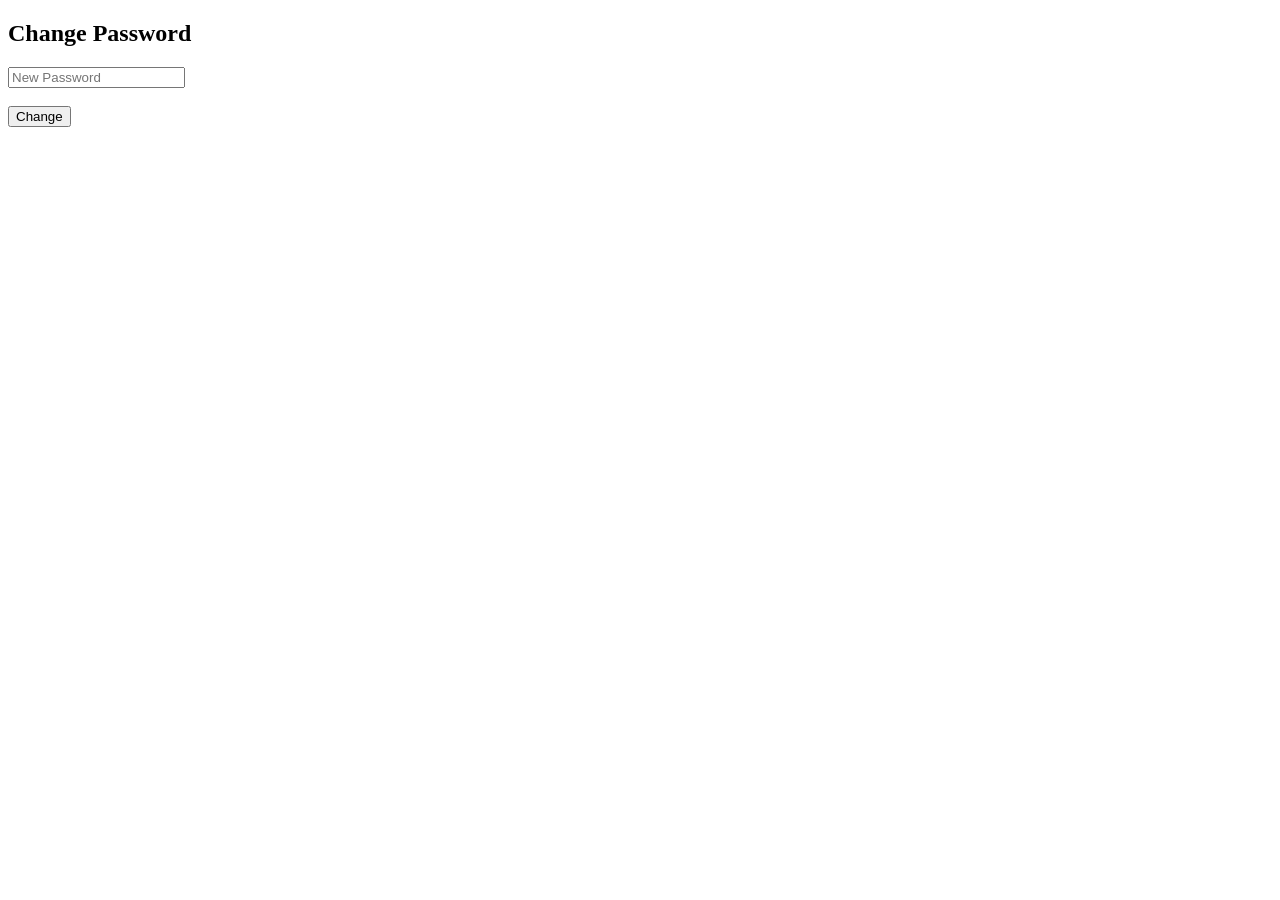
<file: templates/change_password.html>
<!DOCTYPE html>
<html>
<head>
    <title>Change Password</title>
</head>
<body>

<h2>Change Password</h2>

<form method="POST" action="/change-password">
    <input type="password" name="new_password" placeholder="New Password" required><br><br>
    <button type="submit">Change</button>
</form>

</body>
</html>
</file>
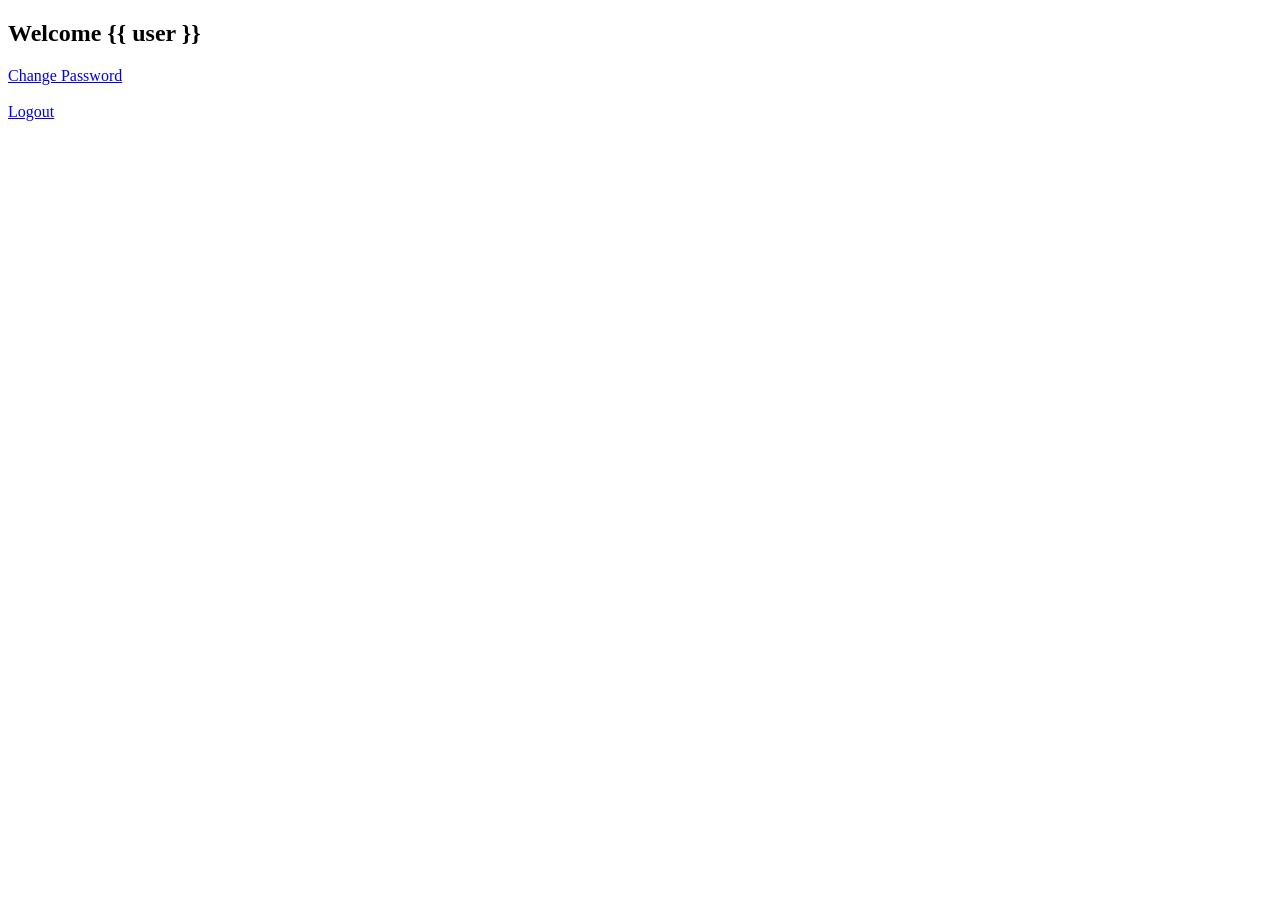
<file: templates/home.html>
<!DOCTYPE html>
<html>
<head>
    <title>Home</title>
</head>
<body>

<h2>Welcome {{ user }}</h2>

<a href="/change-password-page">Change Password</a><br><br>
<a href="/logout">Logout</a>

</body>
</html>
</file>
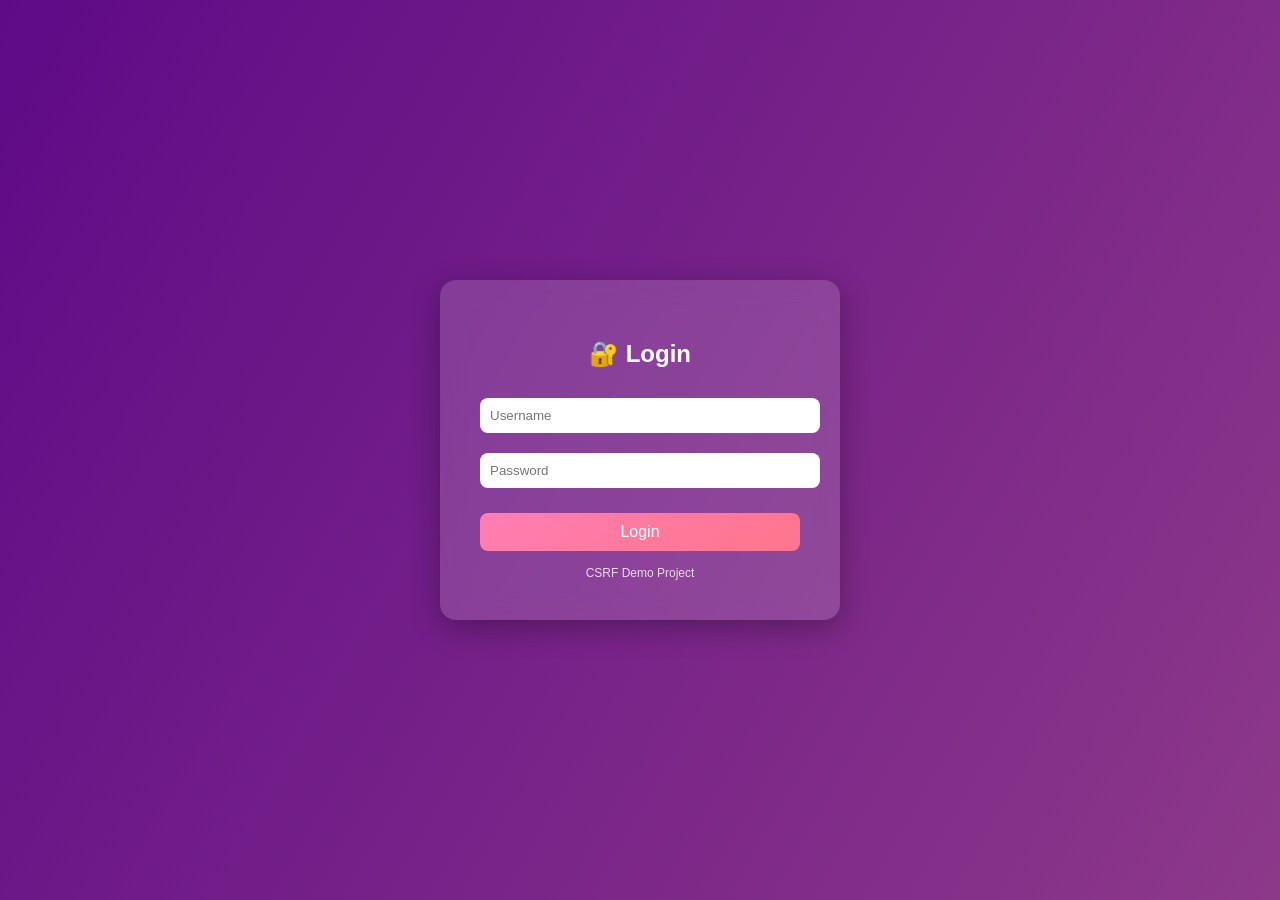
<file: templates/login.html>
<!DOCTYPE html>
<html>
<head>
    <title>Login</title>
    <style>
        body {
            margin: 0;
            height: 100vh;
            font-family: Arial, sans-serif;
            display: flex;
            justify-content: center;
            align-items: center;

            /* 🔥 Stronger gradient */
            background: linear-gradient(120deg, #5f0a87, #a4508b, #2c3eec);
            background-size: 300% 300%;
            animation: gradientMove 8s ease infinite;
        }

        /* ✨ Gradient animation */
        @keyframes gradientMove {
            0% { background-position: 0% 50%; }
            50% { background-position: 100% 50%; }
            100% { background-position: 0% 50%; }
        }

        /* 💎 Glass effect container */
        .login-container {
            background: rgba(255, 255, 255, 0.15);
            backdrop-filter: blur(12px);
            -webkit-backdrop-filter: blur(12px);
            padding: 40px;
            border-radius: 16px;
            box-shadow: 0 8px 30px rgba(0,0,0,0.3);
            width: 320px;
            text-align: center;
            color: white;
        }

        h2 {
            margin-bottom: 20px;
        }

        input {
            width: 100%;
            padding: 10px;
            margin: 10px 0;
            border-radius: 8px;
            border: none;
            outline: none;
        }

        input:focus {
            box-shadow: 0 0 5px #fff;
        }

        button {
            width: 100%;
            padding: 10px;
            margin-top: 15px;
            border: none;
            border-radius: 8px;
            background: linear-gradient(135deg, #ff7eb3, #ff758c);
            color: white;
            font-size: 16px;
            cursor: pointer;
            transition: 0.3s;
        }

        button:hover {
            transform: scale(1.05);
        }

        .footer {
            margin-top: 15px;
            font-size: 12px;
            opacity: 0.8;
        }
    </style>
</head>
<body>

<div class="login-container">
    <h2>🔐 Login</h2>

    <form method="POST" action="/login">
        <input type="text" name="username" placeholder="Username" required>
        <input type="password" name="password" placeholder="Password" required>

        <button type="submit">Login</button>
    </form>

    <div class="footer">
        CSRF Demo Project
    </div>
</div>

</body>
</html>
</file>
